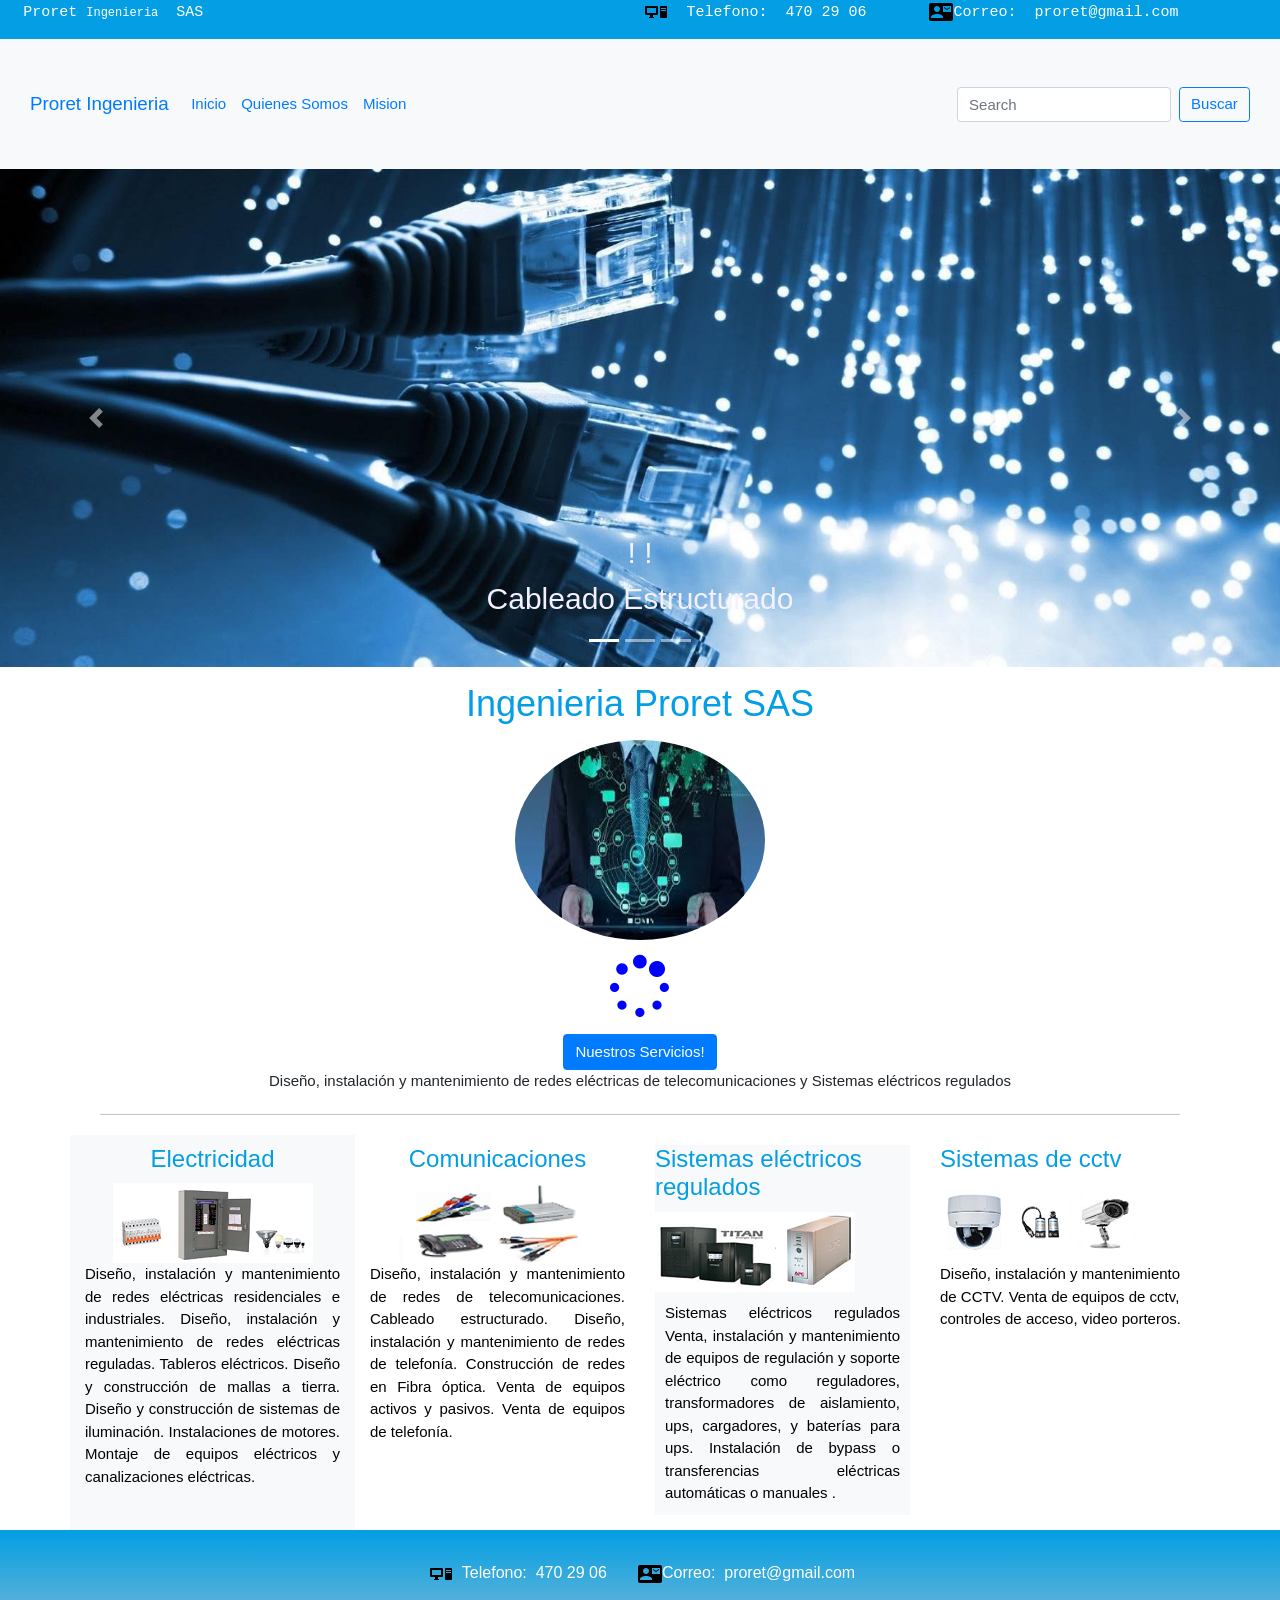
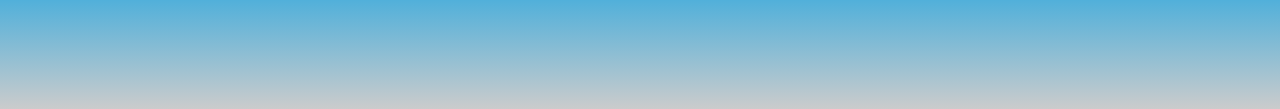
<file: index.html>
<!doctype html>
<html lang="es">

<head>
  <!-- Required meta tags -->
  <meta charset="utf-8">
  <meta name="viewport" content="width=device-width, initial-scale=1">

  <link rel="stylesheet" href="css/bootstrap.min.css">
  <link rel="stylesheet" href="css/bootstrap.css">
  <link rel="stylesheet" href="css/mixin.css">

  <link rel="stylesheet" href="https://www.w3schools.com/w3css/4/w3.css">
  <link rel="stylesheet" href="https://cdnjs.cloudflare.com/ajax/libs/font-awesome/4.7.0/css/font-awesome.min.css">

  <title>Proret SAS </title>
  <meta name="description"content="servicio de cableado estructurado, electrico, energia regulada, camaras analagas, IP">
  <meta name="keywords" content="redes, cableado, estructurado , camaras, monitoreo, UPS, energia regulada">
</head>

<body>
  <header>
    <div class="row">

      <!-- bg-primary -->
      <div class=" row  col-xl-12 col-lg-12  text-light">
        <pre>   Proret <small>Ingenieria</small>  SAS                                                 <img src="images/movil.png" alt="telefono">  Telefono:  470 29 06       <img src="images/email.png"  alt="correo">Correo:  proret@gmail.com  </pre>
      </div>
    </div>

    <!-- -------inicio------menu--------------- -->
    <nav class="navbar navbar-expand-lg navbar-light  bg-light  text-light">
      <div class="container-fluid">
        <a class="navbar-brand  text-primary" href="#">Proret Ingenieria</a>
        <button class="navbar-toggler" type="button" data-bs-toggle="collapse" data-bs-target="#navbarSupportedContent"
          aria-controls="navbarSupportedContent" aria-expanded="false" aria-label="Toggle navigation">
          <span class="navbar-toggler-icon"></span>
        </button>
        <div class="collapse navbar-collapse" id="navbarSupportedContent">

          <ul class="navbar-nav me-auto mb-2 mb-lg-0 ">
            <li class="nav-item ">
              <a class="nav-link active text-primary  " aria-current="page" href="index.html">Inicio</a>
            </li>
            <li class="nav-item">
              <a class="nav-link active  text-primary" aria-current="page" href="pages/quienessomos.html">Quienes Somos
              </a>
            </li>
            <li class="nav-item">
              <a class="nav-link active  text-primary" aria-current="page" href="pages/quienessomos.html">Mision </a>
            </li>
          </ul>
          <form class="d-flex">
            <input class="form-control me-2" type="search" placeholder="Search" aria-label="Search">
            <button class="btn btn-outline-primary" type="submit">Buscar</button>
          </form>
        </div>
      </div>
    </nav>

    <!-- -------fin ------menu--------------- -->

    <!-- ----------carrucer------------- -->
    <div id="carouselExampleCaptions" class="carousel slide" data-bs-ride="carousel">
      <div class="carousel-indicators">
        <button type="button" data-bs-target="#carouselExampleCaptions" data-bs-slide-to="0" class="active"
          aria-current="true" aria-label="Slide 1"></button>
        <button type="button" data-bs-target="#carouselExampleCaptions" data-bs-slide-to="1"
          aria-label="Slide 2"></button>
        <button type="button" data-bs-target="#carouselExampleCaptions" data-bs-slide-to="2"
          aria-label="Slide 3"></button>
      </div>

      <div class="carousel-inner">
        <div class="carousel-item active">
          <img src="images/slider/slider1.jpg"  alt="cableado" class="d-block w-100" >
          <div class="carousel-caption d-none d-md-block">
            <h2>! ! </h2>
            <h2>Cableado Estructurado </h2>
          </div>
        </div>

        <div class="carousel-item">
          <img src="images/slider/slider2.png"  alt="monitoreo"class="d-block w-100" >
          <div class="carousel-caption d-none d-md-block">
            <h2>! ! </h2>
            <h2>Monitoreo </h2>
          </div>
        </div>

        <div class="carousel-item">
          <img src="images/slider/silder3.jpg" alt="comunicaciones" class="d-block w-100" >
          <div class="carousel-caption d-none d-md-block">
            <h2>! ! </h2>
            <h2>Comunicaciones</h2>
          </div>
        </div>
      </div>

      <button class="carousel-control-prev" type="button" data-bs-target="#carouselExampleCaptions"
        data-bs-slide="prev">
        <span class="carousel-control-prev-icon" aria-hidden="true"></span>
        <span class="visually-hidden">Previous</span>
      </button>
      <button class="carousel-control-next" type="button" data-bs-target="#carouselExampleCaptions"
        data-bs-slide="next">
        <span class="carousel-control-next-icon" aria-hidden="true"></span>
        <span class="visually-hidden">Next</span>
      </button>
    </div>

    <!-- ---fin -------carrucer------------- -->
  </header>
  <!-- -----cuerpo -------inicio container ----------- -->
  <div class="container">

    <!-- -inicios --servicios -------- -->

    <div class="col-sm-12">
      <div class="servicios--aling">
        <p></p>
        <h1>Ingenieria Proret SAS</h1>
        <p></p>
        <img src="images/servicio.jpg" class="rounded-circle" alt="Cinque Terre" width="250" height="200" />
        <p></p>
        <!-- <h5>Servicios</h5> -->
        <p><i class="fa fa-spinner w3-spin" style="font-size:64px; color:blue"></i></p>

        <!-- ------------modal -------- -->

        <button type="button" class="btn btn-primary" data-toggle="modal" data-target="#myModal">
          Nuestros Servicios!
        </button>

        <!-- The Modal -->
        <div class="modal" id="myModal">
          <div class="modal-dialog">
            <div class="modal-content">

              <!-- Modal Header -->
              <div class="modal-header">
                <h4 class="modal-title"></h4>
                <button type="button" class="close" data-dismiss="modal">&times;</button>
              </div>

              <!-- Modal body -->
              <div class="modal-body " style=" color:blue">
                <p>Electricidad, Comunicaciones, SistemasElectricos Regulados y CCTV </p>
                Telefono: 470 29 06 - Email: proret@gmail.com
              </div>

              <!-- Modal footer -->
              <div class="modal-footer">
                <button type="button" class="btn btn-danger" data-dismiss="modal">Close</button>
              </div>

            </div>
          </div>
        </div>

        <!-- fin --------------modal -->

        <p>Diseño, instalación y mantenimiento de redes eléctricas de telecomunicaciones y Sistemas eléctricos regulados
        </p>
        <hr>

      </div>
    </div>


    <!-- -fin --servicios -------- -->
    <!-- ---Inicio - CLASE -ROWS ---------------- -->
    <div class="row">
      <!-- ---Inicio --fila uno electricidad---------------- -->
      <div class="col-sm  bg-light ">

        <div class="electricidad--aling  ">
          <h3>Electricidad</h3>
          <img class="electricidad__img--alinng" src="images/img/electricidad.png  " alt="electricos">

          <p class="electricidad__p">
            Diseño, instalación y mantenimiento de redes eléctricas residenciales e industriales.
            Diseño, instalación y mantenimiento de redes eléctricas reguladas.
            Tableros eléctricos.
            Diseño y construcción de mallas a tierra.
            Diseño y construcción de sistemas de iluminación.
            Instalaciones de motores.
            Montaje de equipos eléctricos y
            canalizaciones eléctricas.</p>

        </div>

      </div>

      <!-- -Fin ----fila uno electricidad---------------- -->

      <!-- -Inicio ----fila uno Comunicaciones -------- -->
      <div class="col-sm">
        <div class="comunicaciones--aling ">
          <h3>Comunicaciones</h3>
          <img src="images/img/comunicaciones.png" alt="comunicaciones" />
          <p class="comunicaciones__p">
            Diseño, instalación y mantenimiento de redes de telecomunicaciones.
            Cableado estructurado.
            Diseño, instalación y mantenimiento de redes de telefonía.
            Construcción de redes en Fibra óptica.
            Venta de equipos activos y pasivos.
            Venta de equipos de telefonía.</p>
        </div>
      </div>
      <!-- -Fin  ----fila uno Comunicaciones -------- -->

      <!-- -Inicio ----fila  energia Regulada  -------- -->
      <div class="col-sm">
        <div class="regulada">
          <h3> Sistemas eléctricos regulados</h3>
          <img src="images/img/regulada.png" alt="regulado" />

          <p class="electricidad__p--aling">
            Sistemas eléctricos regulados
            Venta, instalación y mantenimiento de equipos de regulación y
            soporte eléctrico como reguladores, transformadores de aislamiento,
            ups, cargadores, y baterías para ups.
            Instalación de bypass o transferencias eléctricas automáticas o manuales .</p>
        </div>
      </div>
      <!-- -Fin ----fila  energia Regulada  -------- -->


      <!-- -Inicio ----fila  CCTV  camaras    -------- -->
      <div class="col-sm">
        <div class="camaras">
          <h3> Sistemas de cctv</h3>
          <img src="images/img/camaras.png" alt="camaras" />
          <p>
            Diseño, instalación y mantenimiento de CCTV.
            Venta de equipos de cctv, controles de acceso, video porteros.
          </p>
        </div>
      </div>

      <!-- -Fin  ----fila  CCTV  camaras     -------- -->

      <!-- ---fin -de la clase ROWS ---------- -->

    </div>

    <!-- ---fin --cuerpo  container ----------- -->
  </div>
  <!-- ---fin --cuerpo  container ----------- -->

  <!-- -inicio ----fila footer  -------- -->
  <div class="row  row__footer--altura">
    <!-- .col-12.col-sm-6.col-md-4.col-lg-3-col-xl-2{col$} -->
    <div class="footer  col-12  col-sm-12  col-md-12    col-lg-12  col-xl-12  bg-success">
      <pre>  <h6> <img src="images/movil.png" >  Telefono:  470 29 06       <img src="images/email.png">Correo:  proret@gmail.com</h6>    </pre>

    </div>
  </div>
  <!-- -fin ----fila footer    -------- -->


  <!-- ------Todos los Script JS -------------------------------- -->
  <script src="js/bootstrap.min.js"></script>
  <!-- -----java script clase modal------------- -->
  <script src="https://ajax.googleapis.com/ajax/libs/jquery/3.5.1/jquery.min.js"></script>
  <script src="https://cdnjs.cloudflare.com/ajax/libs/popper.js/1.16.0/umd/popper.min.js"></script>
  <script src="https://maxcdn.bootstrapcdn.com/bootstrap/4.5.2/js/bootstrap.min.js"></script>

  <!-- -----java script clase modal------------- -->
</body>

</html>
</file>
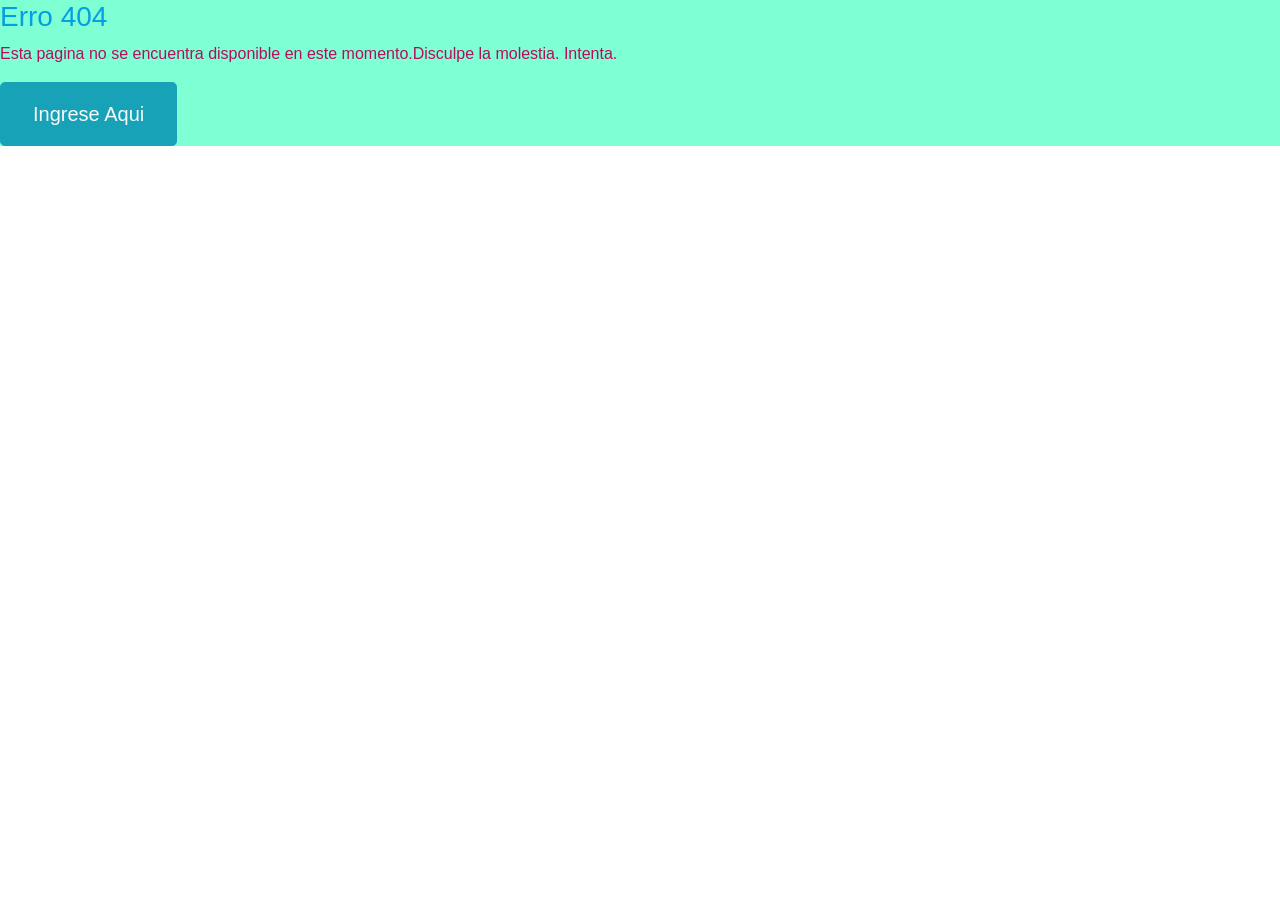
<file: pages/error_404.html>
<!DOCTYPE html>
<html lang="es">
<head>
    <meta charset="UTF-8">
    <meta http-equiv="X-UA-Compatible" content="IE=edge">
    <meta name="viewport" content="width=device-width, initial-scale=1.0">
    <link rel="stylesheet" href="../css/bootstrap.min.css">
  <link rel="stylesheet" href="../css/bootstrap.css">
    <title>Error 404</title>

</head>
<body>
    <div class="error-404">
        <h3>Erro 404 </h3>
        <inm
        <p>Esta pagina no se encuentra disponible 
          en este momento.Disculpe la molestia.
          Intenta.
        </p>
        
        
        <button type="button" class="btn btn-info btn-lg" ><a class="nav-link  text-light" href="quienessomos.html">Ingrese Aqui </a></button>  

        
      </div>
    
</body>
</html>
</file>
<file: css/mixin.css>
.regulada {
  background-color: #f8f9fa;
  color: black;
}

.camaras {
  background-color: #FFF;
  color: black;
}

/*# sourceMappingURL=mixin.css.map */
</file>
